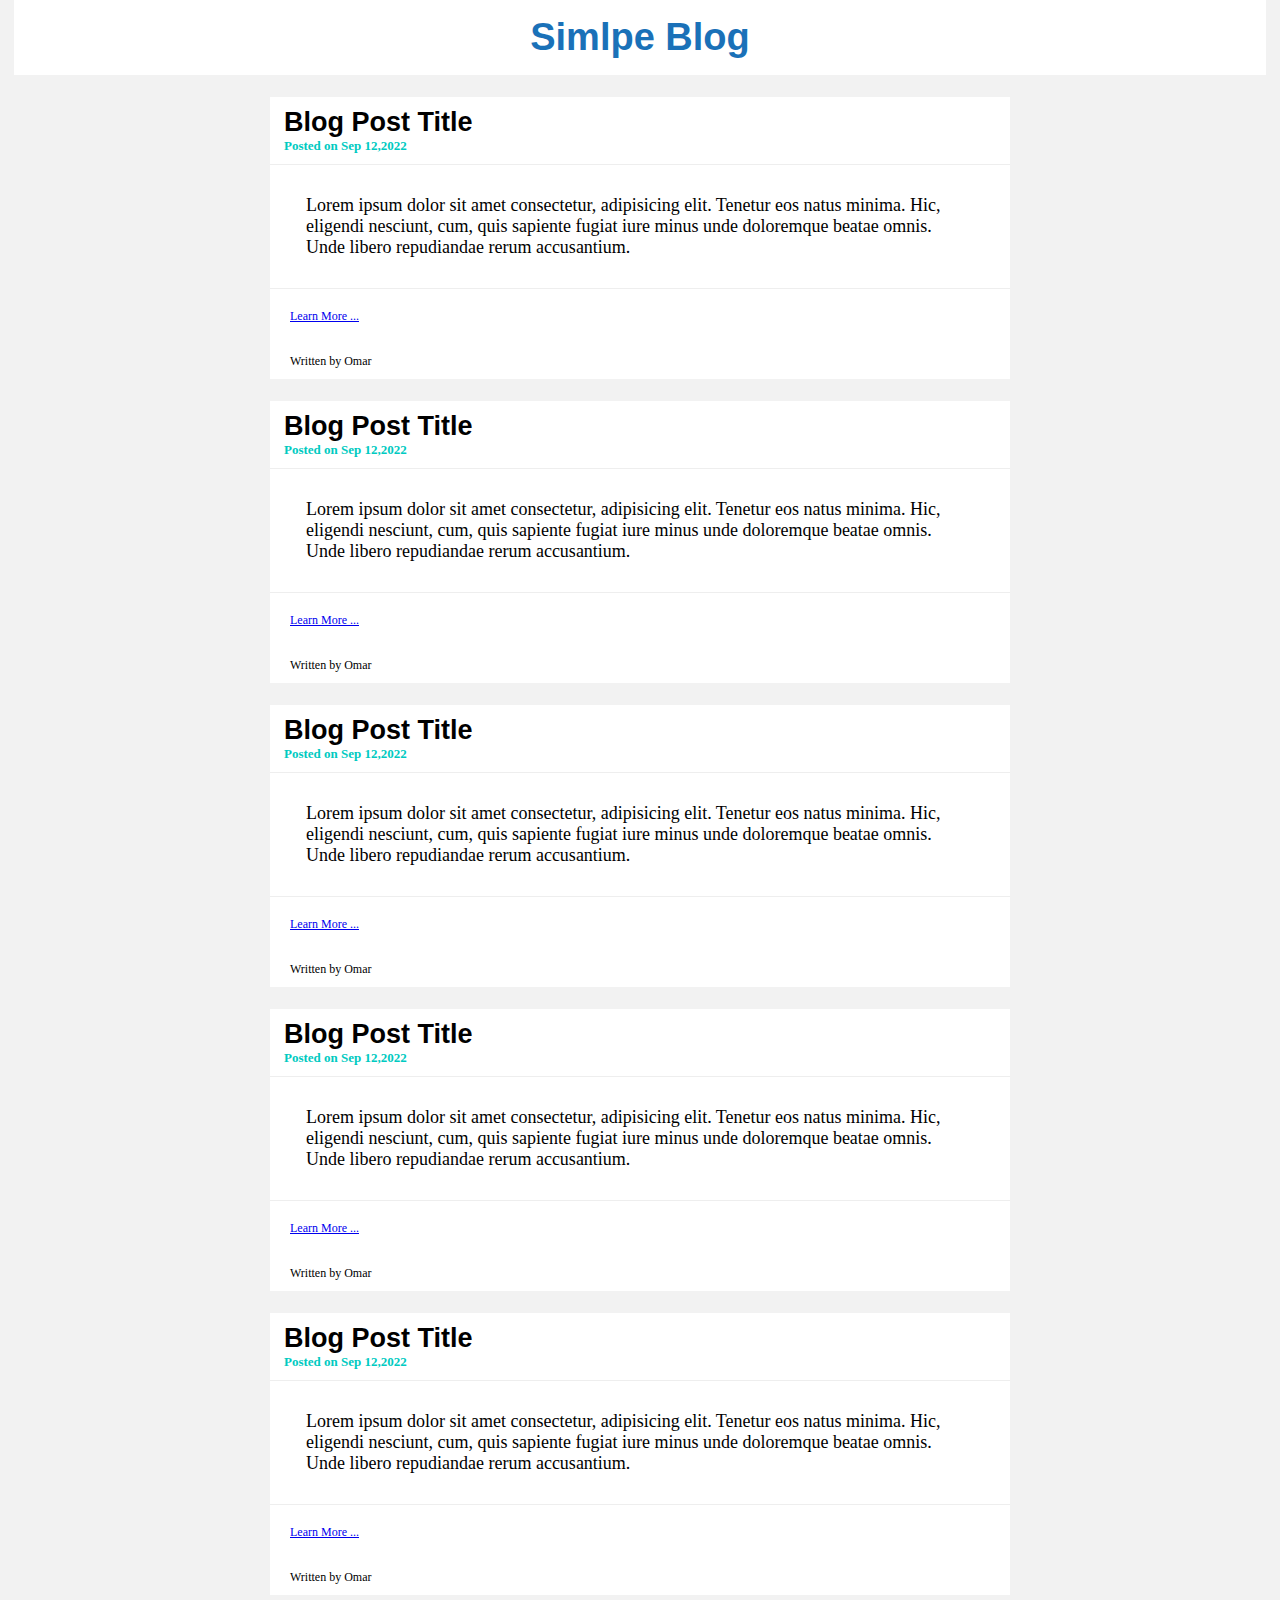
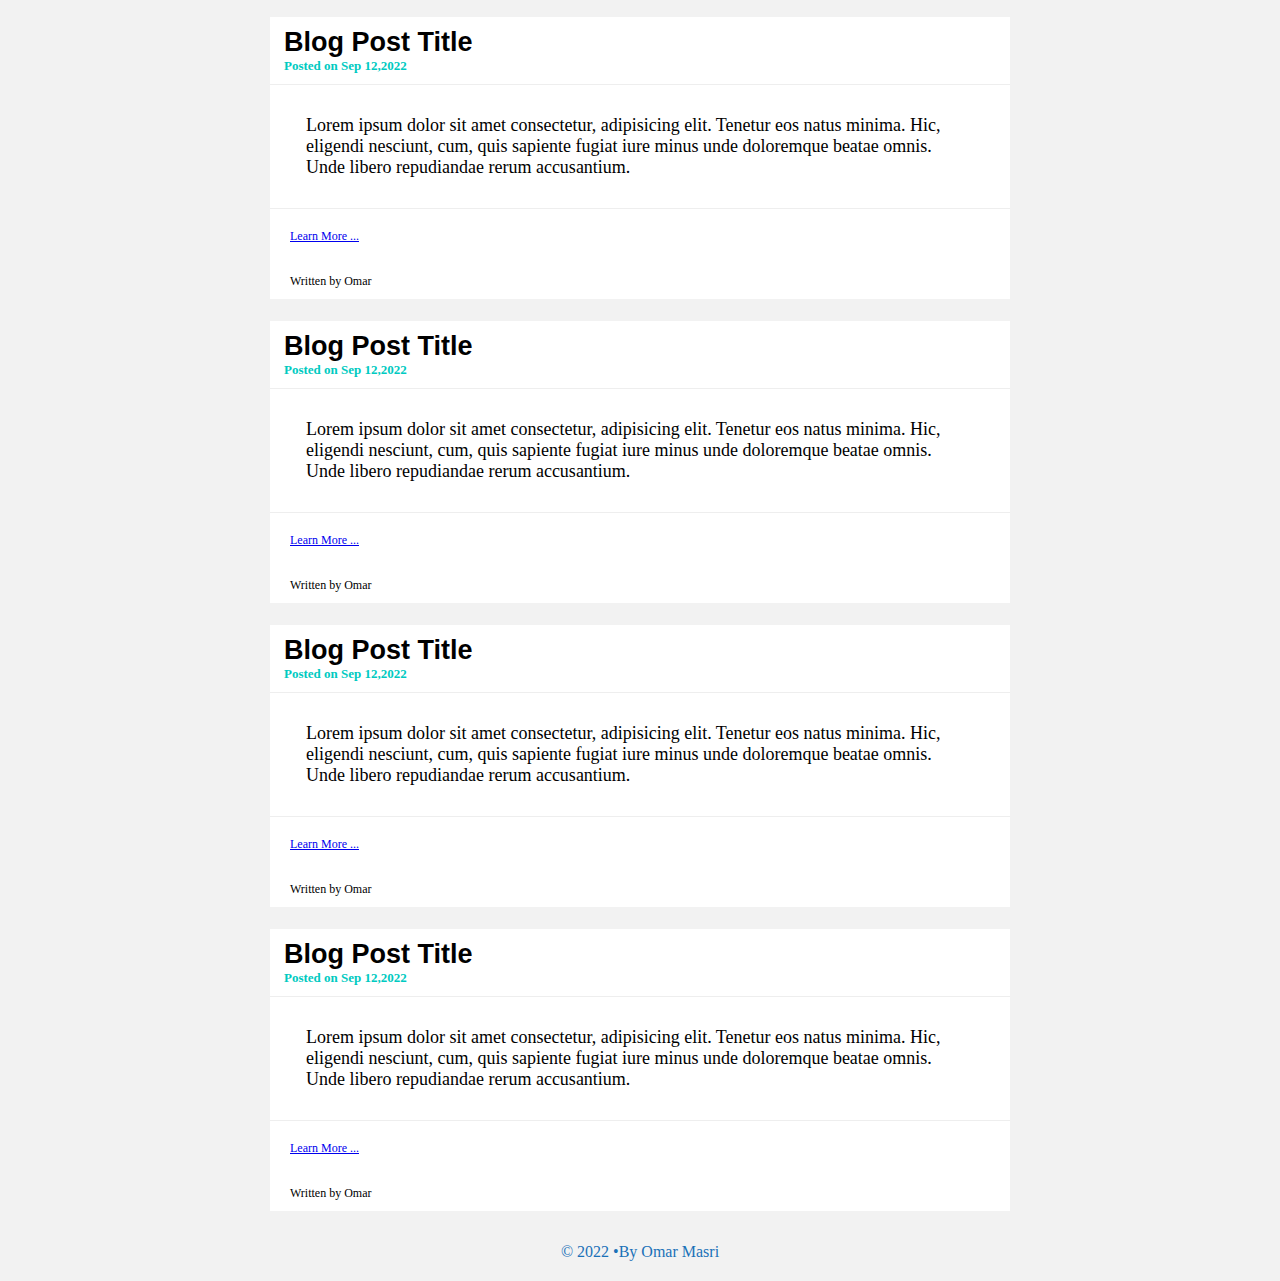
<file: index.html>
<!DOCTYPE html>

<html lang="en">

<head>
    <meta charset="UTF-8">
    <title>HW8</title>
    <link rel="stylesheet" href="style.css">
    <link rel="icon" href="images/test.png?v=2">

</head>

<body>

    <header class="header">
        <h1> Simlpe Blog</h1>
    </header>

    <div class="container">

        <article>
            <section class="up">
                <h2>Blog Post Title</h2>
                <h4>Posted on Sep 12,2022</h4>
            </section>
            <section class="mid">
                <p>Lorem ipsum dolor sit amet consectetur, adipisicing elit. Tenetur eos natus minima. Hic, eligendi
                    nesciunt, cum, quis sapiente fugiat iure minus unde doloremque beatae omnis. Unde libero repudiandae
                    rerum accusantium.</p>
            </section>
            <div class="donnu">
                <p><a href="https://www.google.com" target="_blank">Learn More ...</a></p>
                <p>Written by Omar </p>
            </div>
        </article>

        <article>
            <section class="up">
                <h2>Blog Post Title</h2>
                <h4>Posted on Sep 12,2022</h4>
            </section>
            <section class="mid">
                <p>Lorem ipsum dolor sit amet consectetur, adipisicing elit. Tenetur eos natus minima. Hic, eligendi
                    nesciunt, cum, quis sapiente fugiat iure minus unde doloremque beatae omnis. Unde libero repudiandae
                    rerum accusantium.</p>
            </section>
            <div class="donnu">
                <p><a href="https://www.google.com" target="_blank">Learn More ...</a></p>
                <p>Written by Omar </p>
            </div>
        </article>

        <article>
            <section class="up">
                <h2>Blog Post Title</h2>
                <h4>Posted on Sep 12,2022</h4>
            </section>
            <section class="mid">
                <p>Lorem ipsum dolor sit amet consectetur, adipisicing elit. Tenetur eos natus minima. Hic, eligendi
                    nesciunt, cum, quis sapiente fugiat iure minus unde doloremque beatae omnis. Unde libero repudiandae
                    rerum accusantium.</p>
            </section>
            <div class="donnu">
                <p><a href="https://www.google.com" target="_blank">Learn More ...</a></p>
                <p>Written by Omar </p>
            </div>
        </article>

        <article>
            <section class="up">
                <h2>Blog Post Title</h2>
                <h4>Posted on Sep 12,2022</h4>
            </section>
            <section class="mid">
                <p>Lorem ipsum dolor sit amet consectetur, adipisicing elit. Tenetur eos natus minima. Hic, eligendi
                    nesciunt, cum, quis sapiente fugiat iure minus unde doloremque beatae omnis. Unde libero repudiandae
                    rerum accusantium.</p>
            </section>
            <div class="donnu">
                <p><a href="https://www.google.com" target="_blank">Learn More ...</a></p>
                <p>Written by Omar </p>
            </div>
        </article>

        <article>
            <section class="up">
                <h2>Blog Post Title</h2>
                <h4>Posted on Sep 12,2022</h4>
            </section>
            <section class="mid">
                <p>Lorem ipsum dolor sit amet consectetur, adipisicing elit. Tenetur eos natus minima. Hic, eligendi
                    nesciunt, cum, quis sapiente fugiat iure minus unde doloremque beatae omnis. Unde libero repudiandae
                    rerum accusantium.</p>
            </section>
            <div class="donnu">
                <p><a href="https://www.google.com" target="_blank">Learn More ...</a></p>
                <p>Written by Omar </p>
            </div>
        </article>

        <article>
            <section class="up">
                <h2>Blog Post Title</h2>
                <h4>Posted on Sep 12,2022</h4>
            </section>
            <section class="mid">
                <p>Lorem ipsum dolor sit amet consectetur, adipisicing elit. Tenetur eos natus minima. Hic, eligendi
                    nesciunt, cum, quis sapiente fugiat iure minus unde doloremque beatae omnis. Unde libero repudiandae
                    rerum accusantium.</p>
            </section>
            <div class="donnu">
                <p><a href="https://www.google.com" target="_blank">Learn More ...</a></p>
                <p>Written by Omar </p>
            </div>
        </article>

        <article>
            <section class="up">
                <h2>Blog Post Title</h2>
                <h4>Posted on Sep 12,2022</h4>
            </section>
            <section class="mid">
                <p>Lorem ipsum dolor sit amet consectetur, adipisicing elit. Tenetur eos natus minima. Hic, eligendi
                    nesciunt, cum, quis sapiente fugiat iure minus unde doloremque beatae omnis. Unde libero repudiandae
                    rerum accusantium.</p>
            </section>
            <div class="donnu">
                <p><a href="https://www.google.com" target="_blank">Learn More ...</a></p>
                <p>Written by Omar </p>
            </div>
        </article>

        <article>
            <section class="up">
                <h2>Blog Post Title</h2>
                <h4>Posted on Sep 12,2022</h4>
            </section>
            <section class="mid">
                <p>Lorem ipsum dolor sit amet consectetur, adipisicing elit. Tenetur eos natus minima. Hic, eligendi
                    nesciunt, cum, quis sapiente fugiat iure minus unde doloremque beatae omnis. Unde libero repudiandae
                    rerum accusantium.</p>
            </section>
            <div class="donnu">
                <p><a href="https://www.google.com" target="_blank">Learn More ...</a></p>
                <p>Written by Omar </p>
            </div>
        </article>

        <article>
            <section class="up">
                <h2>Blog Post Title</h2>
                <h4>Posted on Sep 12,2022</h4>
            </section>
            <section class="mid">
                <p>Lorem ipsum dolor sit amet consectetur, adipisicing elit. Tenetur eos natus minima. Hic, eligendi
                    nesciunt, cum, quis sapiente fugiat iure minus unde doloremque beatae omnis. Unde libero repudiandae
                    rerum accusantium.</p>
            </section>
            <div class="donnu">
                <p><a href="https://www.google.com" target="_blank">Learn More ...</a></p>
                <p>Written by Omar </p>
            </div>
        </article>

        <footer>
            <p>© 2022 •By Omar Masri</p>
        </footer>

</body>

</html>
</file>
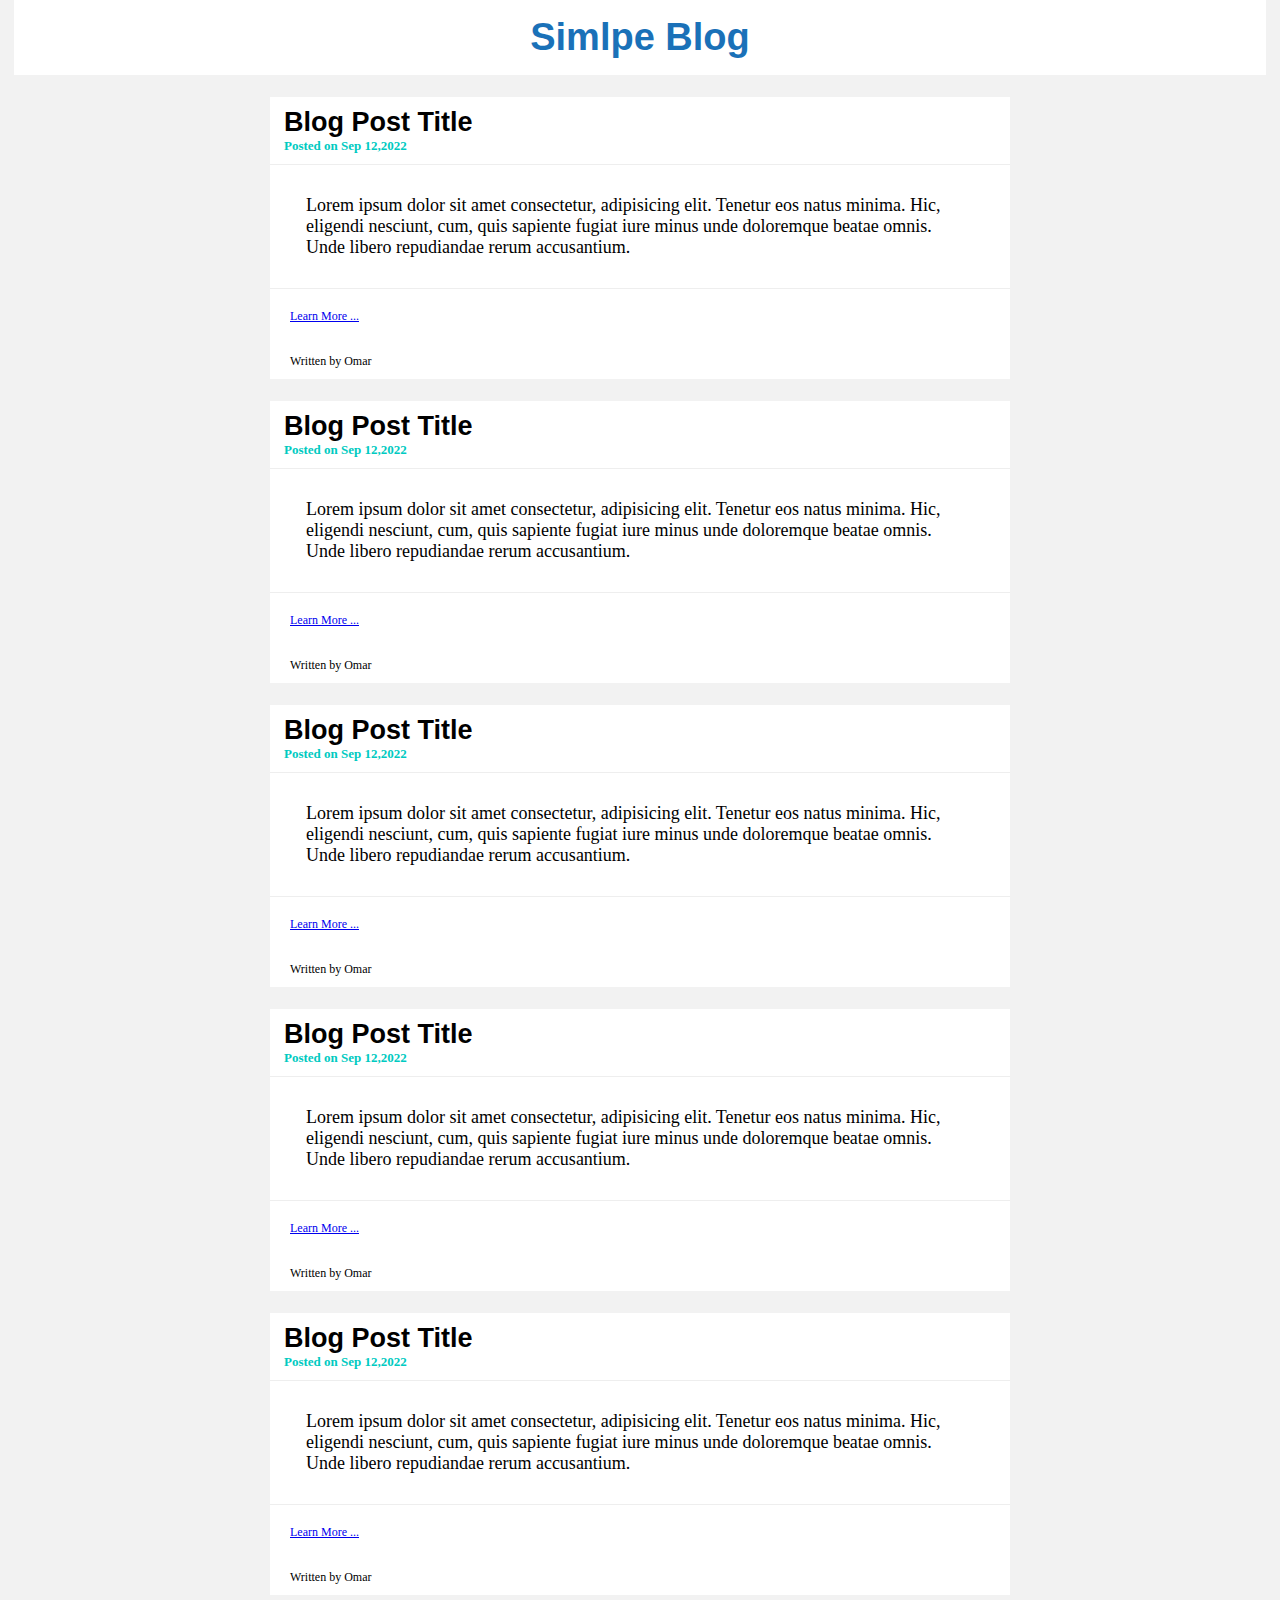
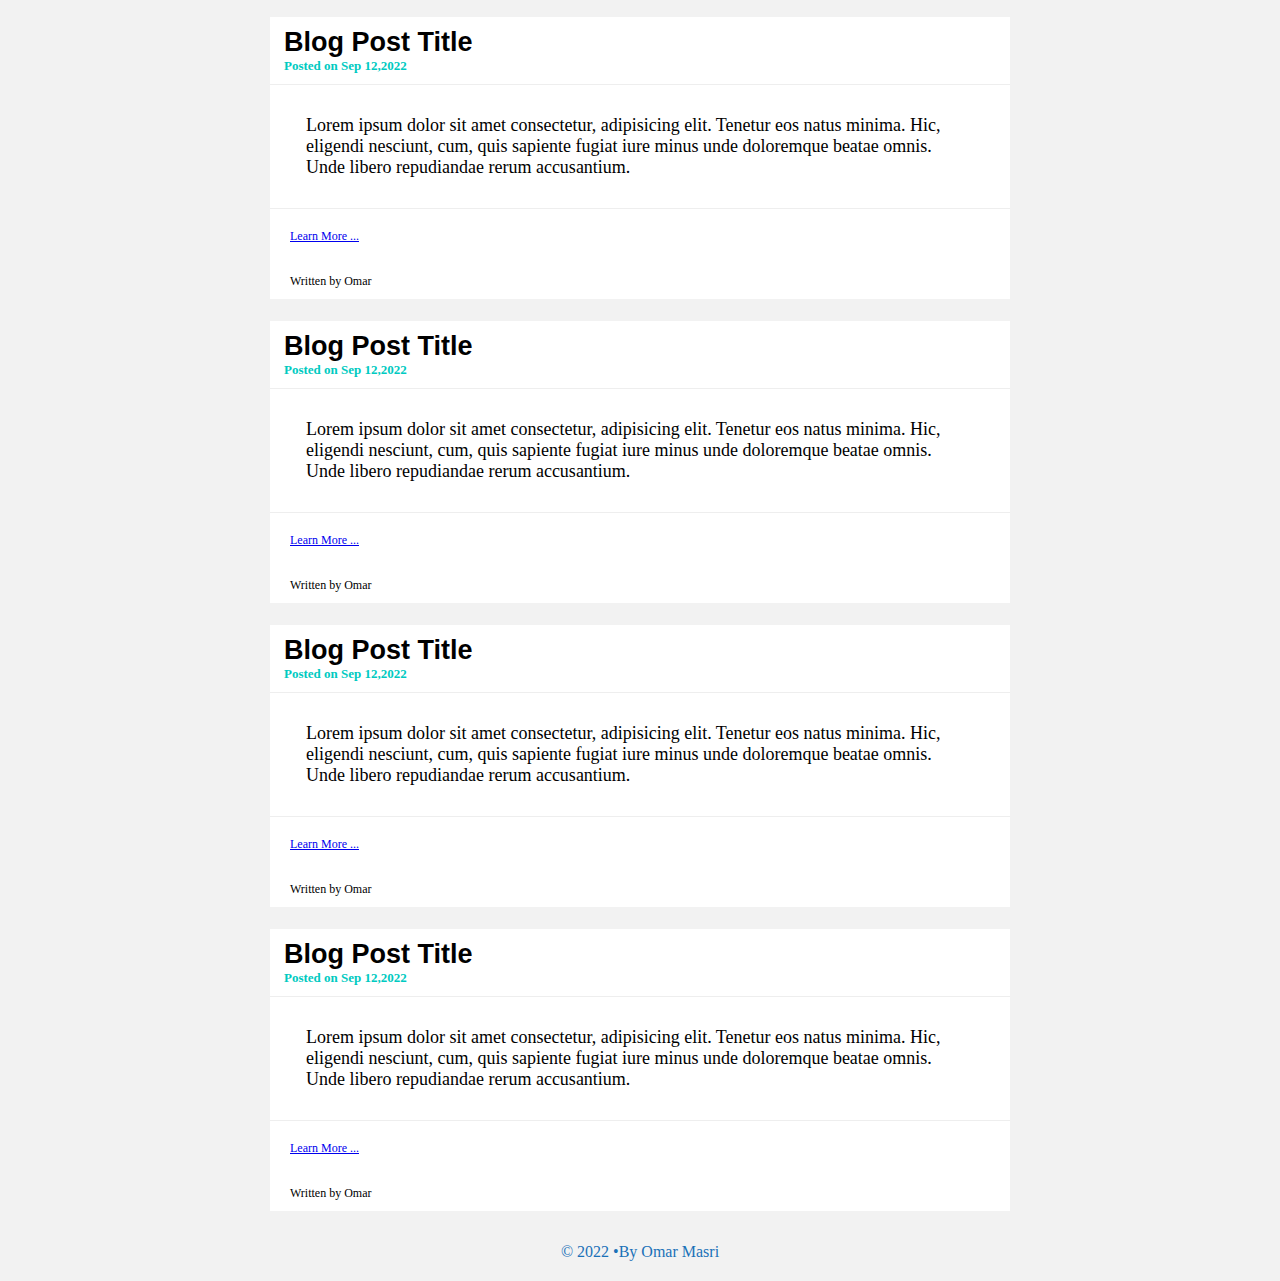
<file: HW8.html>
<!DOCTYPE html>
<html lang="en">
<head>
    <meta charset="UTF-8">
    <title>HW8</title>
</head>

<body>
    
</body>
</html>

<head>
    <meta charset="UTF-8">
    <title>My simple blog</title>
    <link rel="stylesheet" href="style.css">
    <link rel="icon" href="images/test.png">

</head>

<body>

    <header class="header">
        <h1> Simlpe Blog</h1>
    </header>

    <div class="container">

        <article>
            <section class="up">
                <h2>Blog Post Title</h2>
                <h4>Posted on Sep 12,2022</h4>
            </section>
            <section class="mid">
                <p>Lorem ipsum dolor sit amet consectetur, adipisicing elit. Tenetur eos natus minima. Hic, eligendi
                    nesciunt, cum, quis sapiente fugiat iure minus unde doloremque beatae omnis. Unde libero repudiandae
                    rerum accusantium.</p>
            </section>
            <div class="donnu">
                <p><a href="www.google.com">Learn More ...</a></p>
                <p>Written by Omar </p>
            </div>
        </article>

        <article>
            <section class="up">
                <h2>Blog Post Title</h2>
                <h4>Posted on Sep 12,2022</h4>
            </section>
            <section class="mid">
                <p>Lorem ipsum dolor sit amet consectetur, adipisicing elit. Tenetur eos natus minima. Hic, eligendi
                    nesciunt, cum, quis sapiente fugiat iure minus unde doloremque beatae omnis. Unde libero repudiandae
                    rerum accusantium.</p>
            </section>
            <div class="donnu">
                <p><a href="www.google.com">Learn More ...</a></p>
                <p>Written by Omar </p>
            </div>
        </article>

        <article>
            <section class="up">
                <h2>Blog Post Title</h2>
                <h4>Posted on Sep 12,2022</h4>
            </section>
            <section class="mid">
                <p>Lorem ipsum dolor sit amet consectetur, adipisicing elit. Tenetur eos natus minima. Hic, eligendi
                    nesciunt, cum, quis sapiente fugiat iure minus unde doloremque beatae omnis. Unde libero repudiandae
                    rerum accusantium.</p>
            </section>
            <div class="donnu">
                <p><a href="www.google.com">Learn More ...</a></p>
                <p>Written by Omar </p>
            </div>
        </article>

        <article>
            <section class="up">
                <h2>Blog Post Title</h2>
                <h4>Posted on Sep 12,2022</h4>
            </section>
            <section class="mid">
                <p>Lorem ipsum dolor sit amet consectetur, adipisicing elit. Tenetur eos natus minima. Hic, eligendi
                    nesciunt, cum, quis sapiente fugiat iure minus unde doloremque beatae omnis. Unde libero repudiandae
                    rerum accusantium.</p>
            </section>
            <div class="donnu">
                <p><a href="www.google.com">Learn More ...</a></p>
                <p>Written by Omar </p>
            </div>
        </article>

        <article>
            <section class="up">
                <h2>Blog Post Title</h2>
                <h4>Posted on Sep 12,2022</h4>
            </section>
            <section class="mid">
                <p>Lorem ipsum dolor sit amet consectetur, adipisicing elit. Tenetur eos natus minima. Hic, eligendi
                    nesciunt, cum, quis sapiente fugiat iure minus unde doloremque beatae omnis. Unde libero repudiandae
                    rerum accusantium.</p>
            </section>
            <div class="donnu">
                <p><a href="www.google.com">Learn More ...</a></p>
                <p>Written by Omar </p>
            </div>
        </article>

        <article>
            <section class="up">
                <h2>Blog Post Title</h2>
                <h4>Posted on Sep 12,2022</h4>
            </section>
            <section class="mid">
                <p>Lorem ipsum dolor sit amet consectetur, adipisicing elit. Tenetur eos natus minima. Hic, eligendi
                    nesciunt, cum, quis sapiente fugiat iure minus unde doloremque beatae omnis. Unde libero repudiandae
                    rerum accusantium.</p>
            </section>
            <div class="donnu">
                <p><a href="www.google.com">Learn More ...</a></p>
                <p>Written by Omar </p>
            </div>
        </article>

        <article>
            <section class="up">
                <h2>Blog Post Title</h2>
                <h4>Posted on Sep 12,2022</h4>
            </section>
            <section class="mid">
                <p>Lorem ipsum dolor sit amet consectetur, adipisicing elit. Tenetur eos natus minima. Hic, eligendi
                    nesciunt, cum, quis sapiente fugiat iure minus unde doloremque beatae omnis. Unde libero repudiandae
                    rerum accusantium.</p>
            </section>
            <div class="donnu">
                <p><a href="www.google.com">Learn More ...</a></p>
                <p>Written by Omar </p>
            </div>
        </article>

        <article>
            <section class="up">
                <h2>Blog Post Title</h2>
                <h4>Posted on Sep 12,2022</h4>
            </section>
            <section class="mid">
                <p>Lorem ipsum dolor sit amet consectetur, adipisicing elit. Tenetur eos natus minima. Hic, eligendi
                    nesciunt, cum, quis sapiente fugiat iure minus unde doloremque beatae omnis. Unde libero repudiandae
                    rerum accusantium.</p>
            </section>
            <div class="donnu">
                <p><a href="www.google.com">Learn More ...</a></p>
                <p>Written by Omar </p>
            </div>
        </article>

        <article>
            <section class="up">
                <h2>Blog Post Title</h2>
                <h4>Posted on Sep 12,2022</h4>
            </section>
            <section class="mid">
                <p>Lorem ipsum dolor sit amet consectetur, adipisicing elit. Tenetur eos natus minima. Hic, eligendi
                    nesciunt, cum, quis sapiente fugiat iure minus unde doloremque beatae omnis. Unde libero repudiandae
                    rerum accusantium.</p>
            </section>
            <div class="donnu">
                <p><a href="www.google.com">Learn More ...</a></p>
                <p>Written by Omar </p>
            </div>
        </article>

        <footer>
            <p>© 2022 •By Omar Masri</p>
        </footer>

</body>
</file>
<file: style.css>
* {
  margin: 0;
  padding: 0;
}

body {
  background-color: #F2F2F2;
}

.container {
  width: 760px;
  margin: 0 auto;
}

h1 {
  font-family: Helvetica, Arial, sans-serif;
  text-align: center;
  background: white;
  margin: 0px 14px;
  padding: 16px;
  color: #1A71B8;
  font-size: 38px;
}

article {
  background-color: white;
  margin: 22px 10px;
}

h2 {
  font-family: Helvetica, Arial, sans-serif;
  ;
  font-size: 27px;
}

h4 {
  font-family: Georgia, Times, serif;
  display: block;
  font-size: 13px;
  color: #00CAC1;
}

p {
  font-family: Georgia, Times, serif;
  margin: 10px;
  padding: 10px;
}

.up {
  padding: 10px 14px;
  border-bottom: solid 1px #eee;
}

.mid {
  font-size: 18px;
  padding: 10px 16px;
  border-bottom: solid 1px #eee;
}

.donnu {
  font-size: 12px;
}

footer {
  text-align: center;
  color: #1A71B8;
}
</file>
